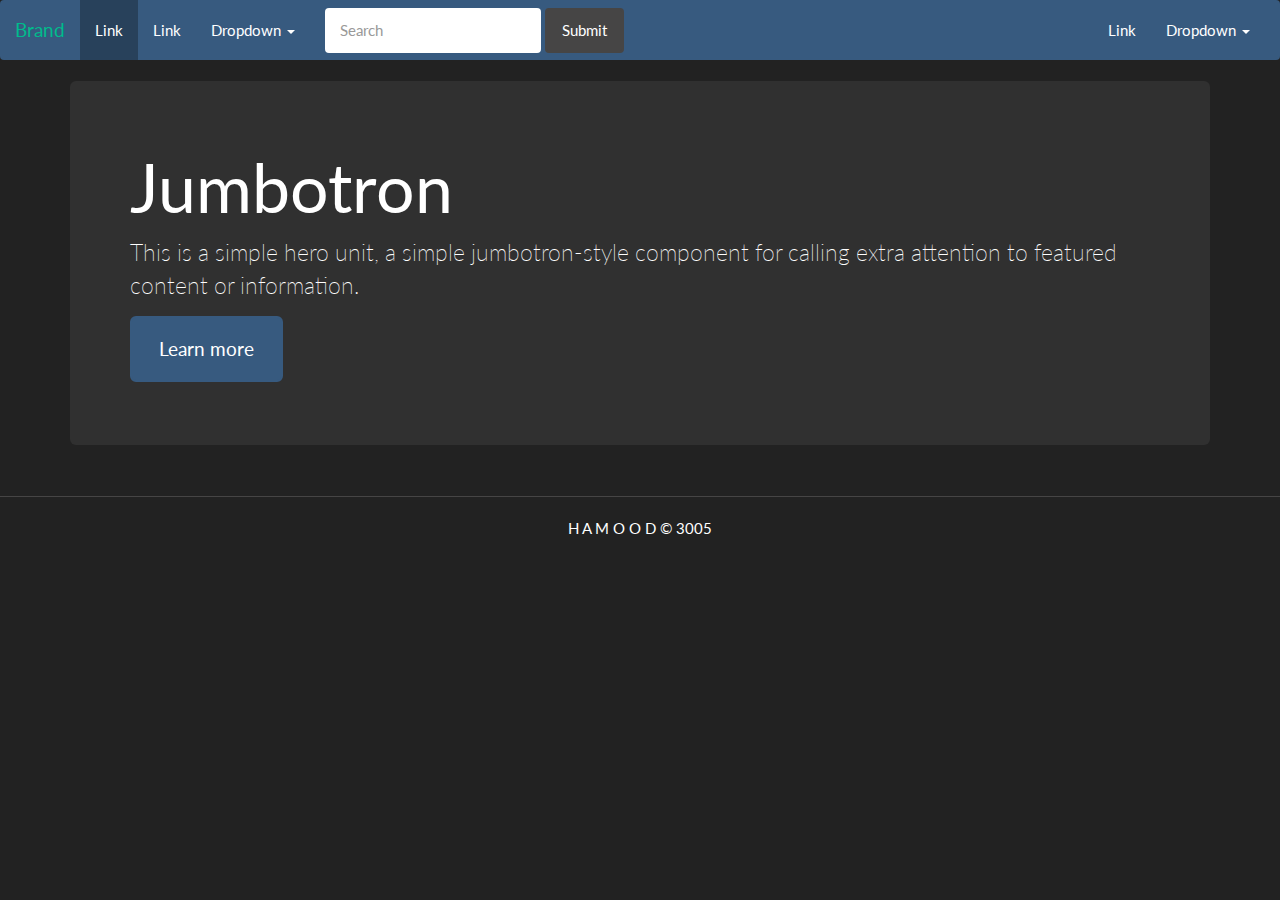
<file: parcial2/ejemplo3bootstrap.html>
<!DOCTYPE html>
<html>
<head>
	<meta charset="utf-8">
	<title></title>
	<link rel="stylesheet" href="css/bootstrap.css">
	<script src="js/jquery.js"></script>
</head>
<body>
<nav class="navbar navbar-default">
  <div class="container-fluid">
    <!-- Brand and toggle get grouped for better mobile display -->
    <div class="navbar-header">
      <button type="button" class="navbar-toggle collapsed" data-toggle="collapse" data-target="#bs-example-navbar-collapse-1" aria-expanded="false">
        <span class="sr-only">Toggle navigation</span>
        <span class="icon-bar"></span>
        <span class="icon-bar"></span>
        <span class="icon-bar"></span>
      </button>
      <a class="navbar-brand" href="#">Brand</a>
    </div>

    <!-- Collect the nav links, forms, and other content for toggling -->
    <div class="collapse navbar-collapse" id="bs-example-navbar-collapse-1">
      <ul class="nav navbar-nav">
        <li class="active"><a href="#">Link <span class="sr-only">(current)</span></a></li>
        <li><a href="#">Link</a></li>
        <li class="dropdown">
          <a href="#" class="dropdown-toggle" data-toggle="dropdown" role="button" aria-haspopup="true" aria-expanded="false">Dropdown <span class="caret"></span></a>
          <ul class="dropdown-menu">
            <li><a href="#">Action</a></li>
            <li><a href="#">Another action</a></li>
            <li><a href="#">Something else here</a></li>
            <li role="separator" class="divider"></li>
            <li><a href="#">Separated link</a></li>
            <li role="separator" class="divider"></li>
            <li><a href="#">One more separated link</a></li>
          </ul>
        </li>
      </ul>
      <form class="navbar-form navbar-left">
        <div class="form-group">
          <input type="text" class="form-control" placeholder="Search">
        </div>
        <button type="submit" class="btn btn-default">Submit</button>
      </form>
      <ul class="nav navbar-nav navbar-right">
        <li><a href="#">Link</a></li>
        <li class="dropdown">
          <a href="#" class="dropdown-toggle" data-toggle="dropdown" role="button" aria-haspopup="true" aria-expanded="false">Dropdown <span class="caret"></span></a>
          <ul class="dropdown-menu">
            <li><a href="#">Action</a></li>
            <li><a href="#">Another action</a></li>
            <li><a href="#">Something else here</a></li>
            <li role="separator" class="divider"></li>
            <li><a href="#">Separated link</a></li>
          </ul>
        </li>
      </ul>
    </div><!-- /.navbar-collapse -->
  </div><!-- /.container-fluid -->
</nav>
<div class="container">
<div class="jumbotron">
  <h1>Jumbotron</h1>
  <p>This is a simple hero unit, a simple jumbotron-style component for calling extra attention to featured content or information.</p>
  <p><a class="btn btn-primary btn-lg">Learn more</a></p>
</div></div>

<footer class="text-center">
	<hr>
	H A M O O D &copy; 3005
</footer>



<script src="js/bootstrap.js"></script>
</body>
</html>
</file>
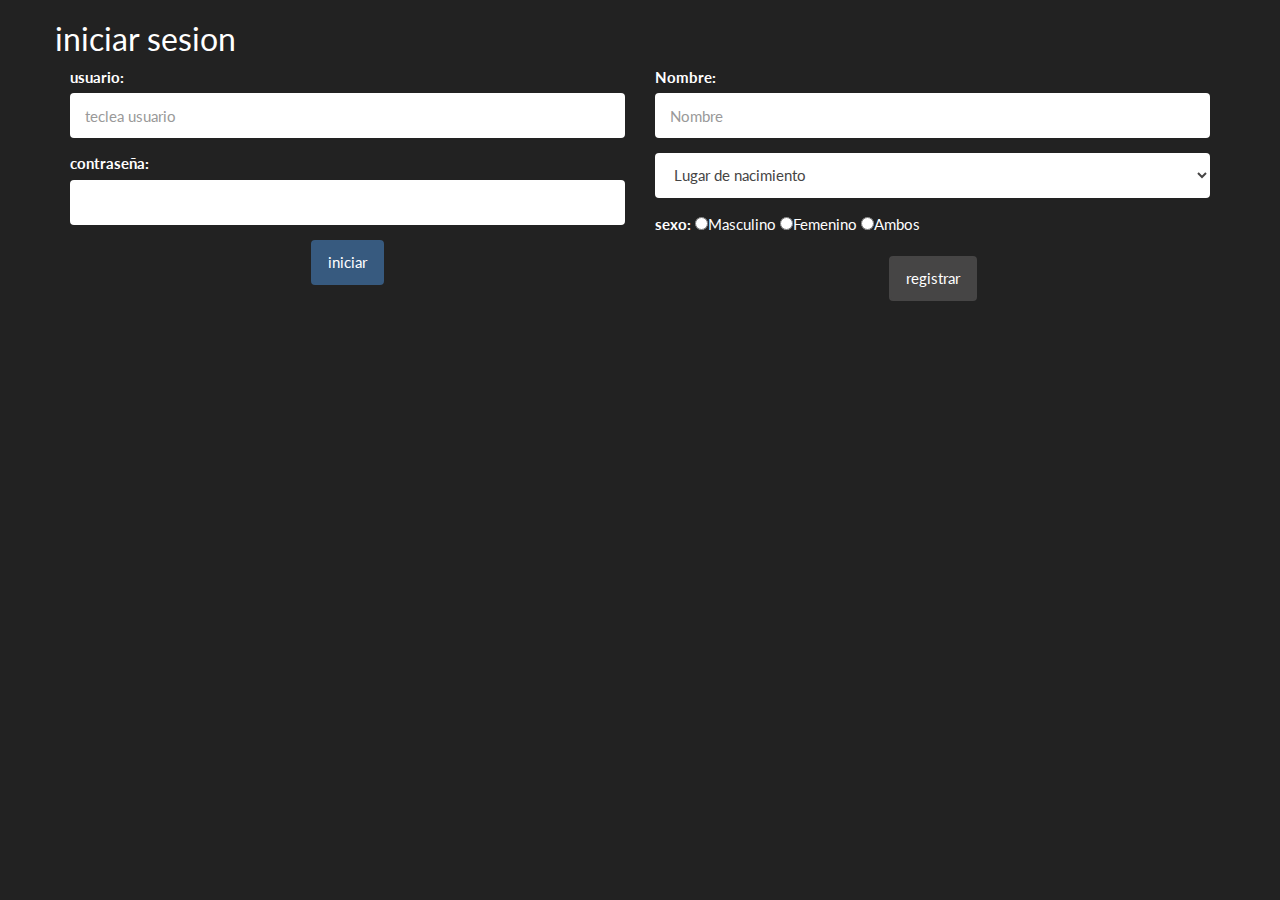
<file: parcial2/formularios.html>
<!DOCTYPE html>
<html lang="en">
<head>
	<meta charset="utf-8">
	<title>formularios en bootstrap</title>
	<link rel="stylesheet" href="css/bootstrap.css">
</head>
<body>
	<div class="container">
		<div class="row">
			<h2>iniciar sesion</h2>
			<div class="col-xs-12 col-md-6">
				<div class="form-group">
					<label for="">usuario:</label>
					<input type="text" class="form-control" placeholder="teclea usuario">
				</div>
				<div class="form-group">
					<label for="">contraseña:</label>
					<input type="password" class="form-control">
					
				</div>

				<div class="text-center">
					<input type="submit" class="btn btn-primary" value="iniciar">
				</div>
				</div>
				<div class="col-xs-12 col-md-6">
				<div class="form-group">
					<label for="">Nombre:</label>
					<input type="text" class="form-control" placeholder="Nombre">
				</div>
				<div class="form-group"> 
					<select name="" id="" class="form-control">
						<option value="0" selected="">Lugar de nacimiento</option>
						<option value="" >Culiacan</option>
						<option value="" >Mazatlan</option>
						<option value="">Los mochis</option>

					</select>


				</div>
				<div class="form-group">
					<label for="">sexo:</label>
					<input type="radio" >Masculino
					<input type="radio" >Femenino
					<input type="radio" >Ambos
				</div>
				<div class="text-center">
					<button class="btn btn-default">registrar</button>
				</div>
			</div>
		</div>
	</div>



</body>
</html>
</file>
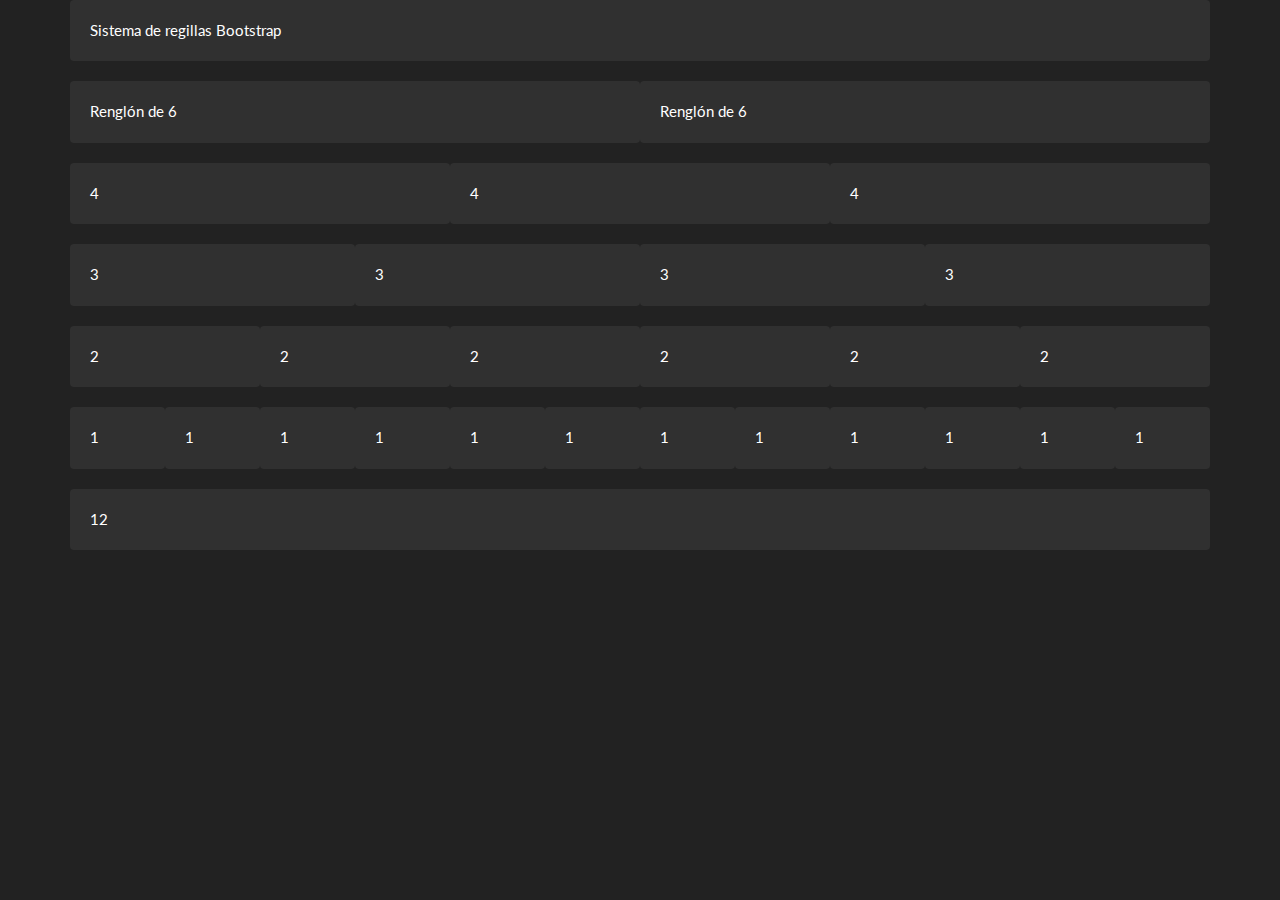
<file: parcial2/hamood.html>
<!DOCTYPE html>
<html>
<head>
	<title>document</title>
	<link rel="stylesheet" href="css/bootstrap.css">
</head>
<body>
	<div class="container">

<div class="col-xs-12 well">Sistema de regillas Bootstrap</div>
<div class="col-xs-6 well">Renglón de 6</div>
<div class="col-xs-6 well">Renglón de 6</div>
<div class="col-xs-4 well">4</div>
<div class="col-xs-4 well">4</div>
<div class="col-xs-4 well">4</div>
<div class="col-xs-3 well">3</div>
<div class="col-xs-3 well">3</div>
<div class="col-xs-3 well">3</div>
<div class="col-xs-3 well">3</div>
<div class="col-xs-2 well">2</div>
<div class="col-xs-2 well">2</div>
<div class="col-xs-2 well">2</div>
<div class="col-xs-2 well">2</div>
<div class="col-xs-2 well">2</div>
<div class="col-xs-2 well">2</div>
<div class="col-xs-1 well">1</div>
<div class="col-xs-1 well">1</div>
<div class="col-xs-1 well">1</div>
<div class="col-xs-1 well">1</div>
<div class="col-xs-1 well">1</div>
<div class="col-xs-1 well">1</div>
<div class="col-xs-1 well">1</div>
<div class="col-xs-1 well">1</div>
<div class="col-xs-1 well">1</div>
<div class="col-xs-1 well">1</div>
<div class="col-xs-1 well">1</div>
<div class="col-xs-1 well">1</div>
</div>

<div class="container">
	<div class="col-sm-12 well">12</div>
</div>

</body>
</html>
</file>
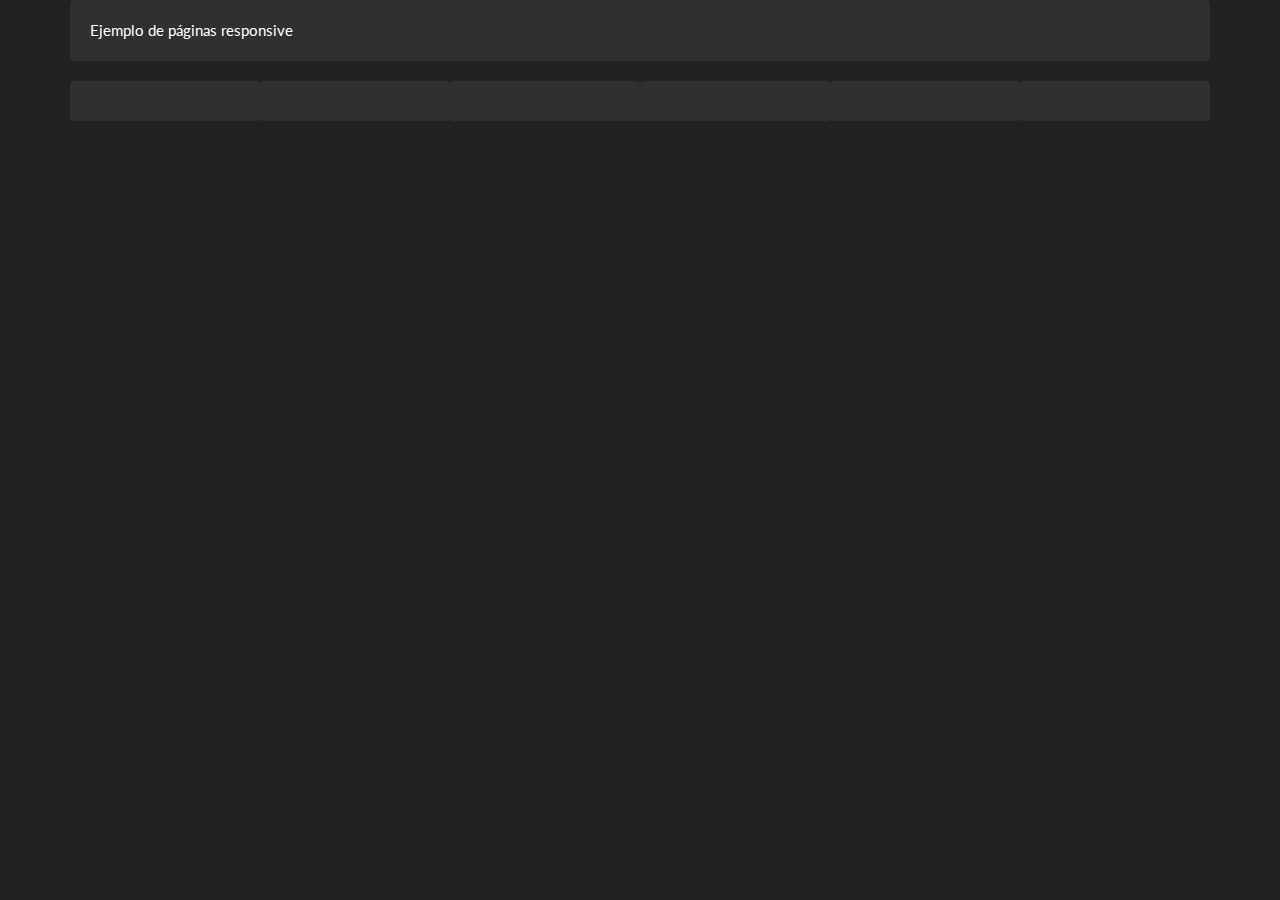
<file: parcial2/hiddi.html>
<!DOCTYPE html>
<html>
<head>
	<title>Document</title>
	<link rel="stylesheet" href=" css/bootstrap.css">
</head>
<body>
	<div class="container">
		<div class="col-xs-12 well">Ejemplo de páginas responsive</div>
		<div class="col-xs-12 col-sm-6 col-sm-4 col-lg-2 well"></div>
		<div class="col-xs-12 col-sm-6 col-sm-4 col-lg-2 well"></div>
		<div class="col-xs-12 col-sm-6 col-sm-4 col-lg-2 well"></div>
		<div class="col-xs-12 col-sm-6 col-sm-4 col-lg-2 well"></div>
		<div class="col-xs-12 col-sm-6 col-sm-4 col-lg-2 well"></div>
		<div class="col-xs-12 col-sm-6 col-sm-4 col-lg-2 well"></div>
</div>

</body>
</html>
</file>
